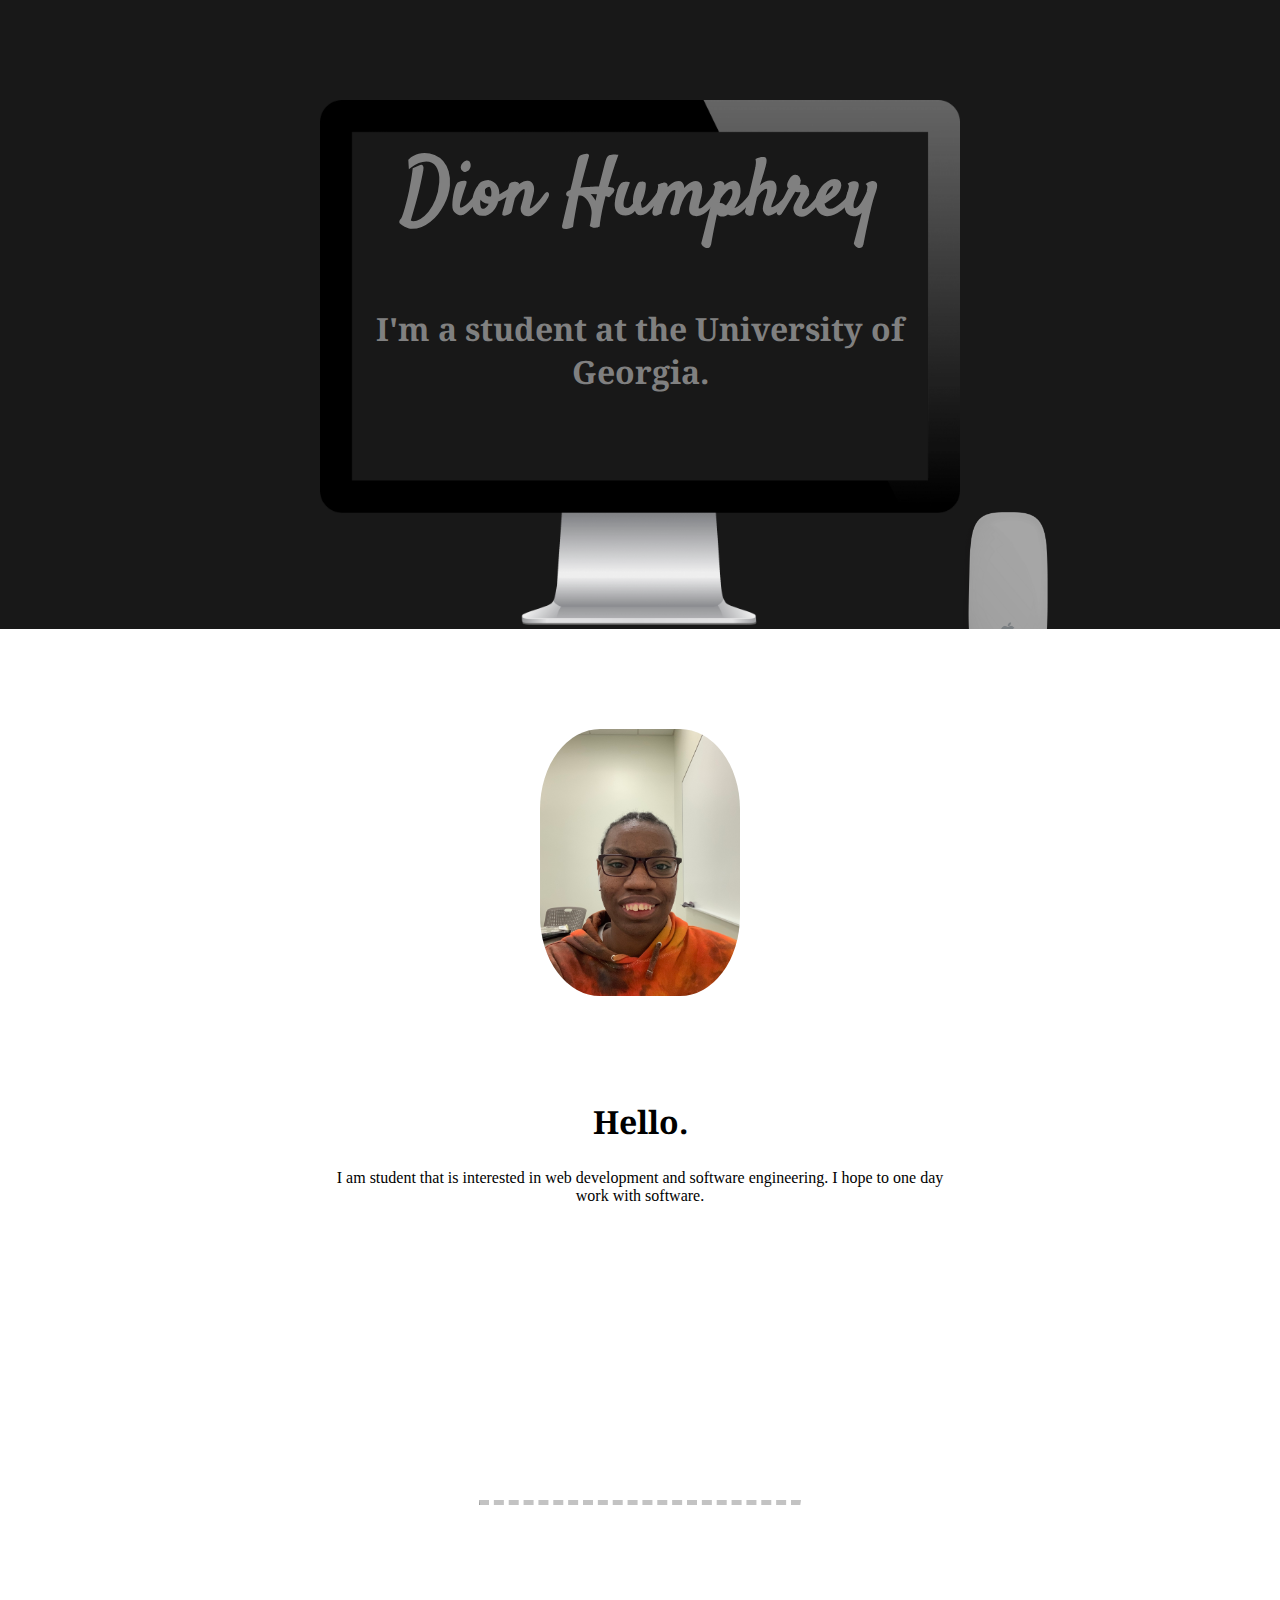
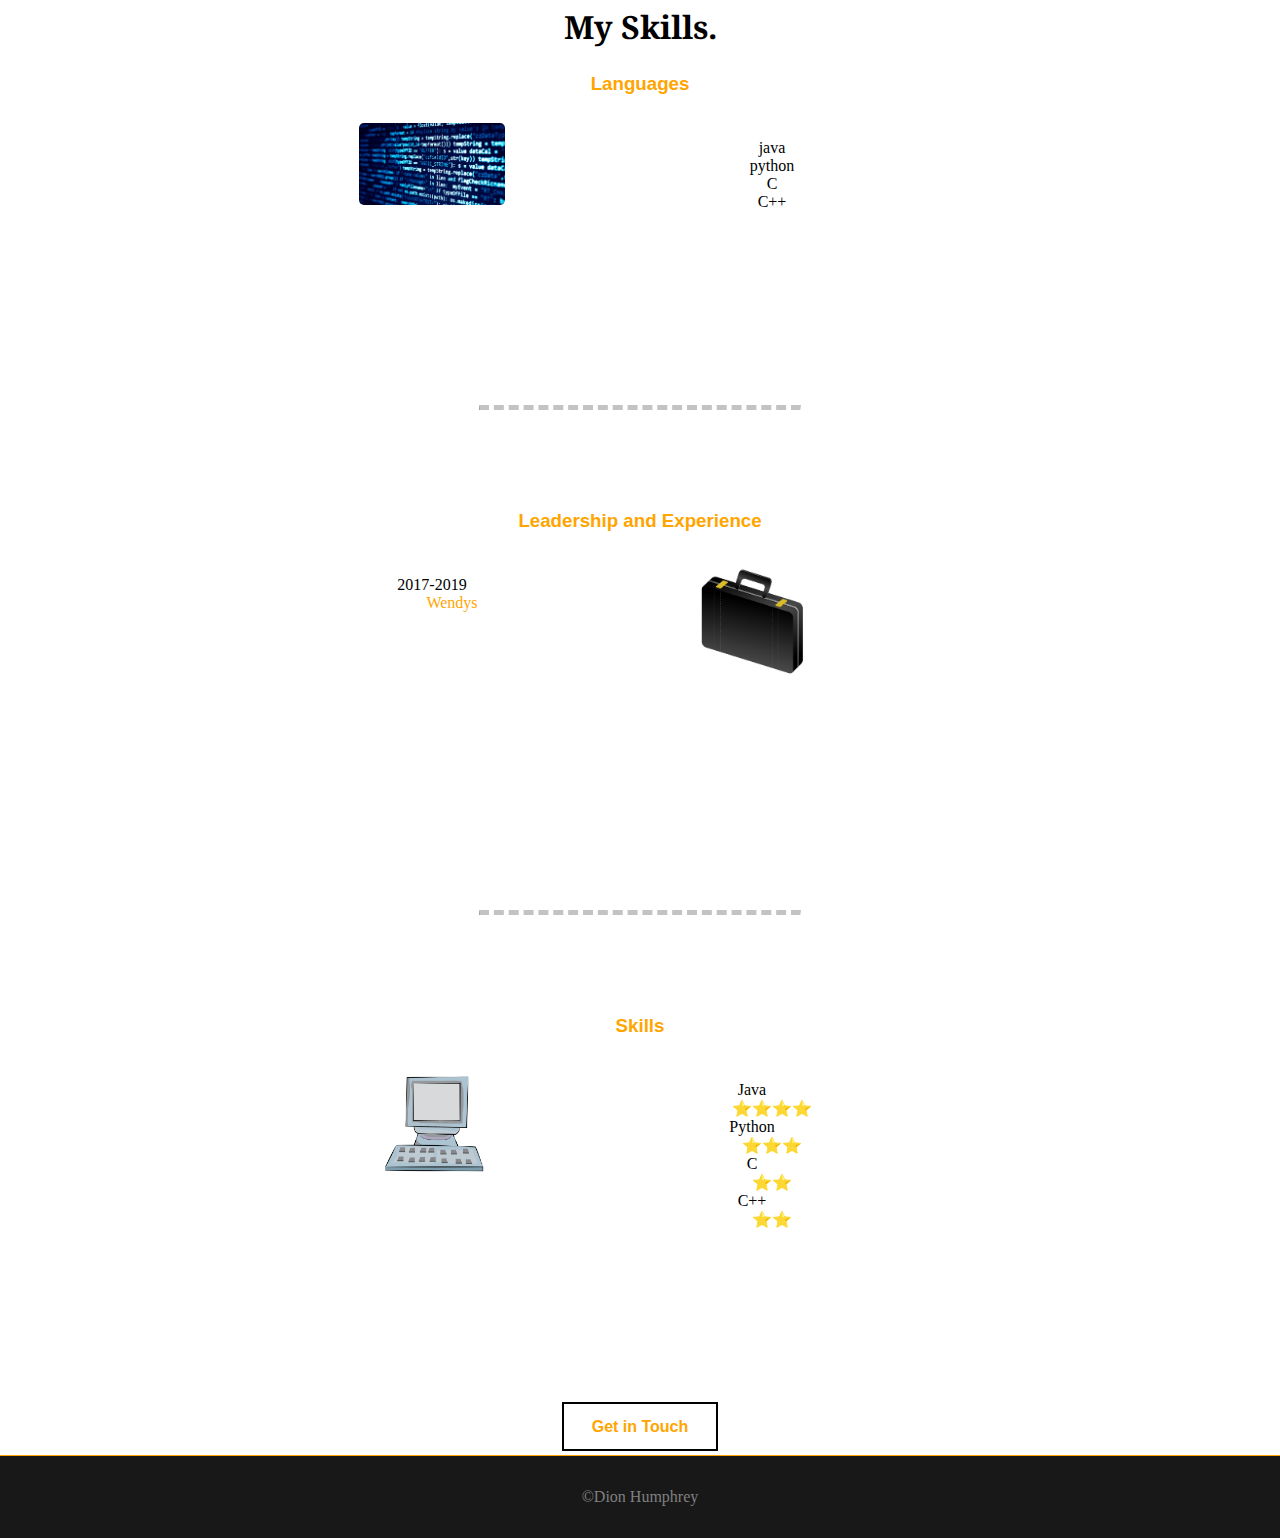
<file: index.html>
<!DOCTYPE html>
<html lang="en">
<head>
    <meta charset="utf-8">
    <link rel="icon" href="/favicon.ico">
    <title>University of Georgia</title>
    <meta name="description" content="As the birthplace of public higher
    education">
    <!--link css stylesheet-->
    <link rel="stylesheet" href="css/styles.css">
    <!--Fonts:-->
    <link rel="preconnect" href="https://fonts.googleapis.com">
    <link rel="preconnect" href="https://fonts.gstatic.com" crossorigin>
    <link href="https://fonts.googleapis.com/css2?family=Noto+Serif&family=Satisfy&display=swap" rel="stylesheet">
    
</head>

<body>
    <div class = "top">
        <!--<img src=" " class="cloud1" alt="cloud">-->
        <div class = "centered">
            <h1>Dion Humphrey</h1>
            <h2 class = "topHeading">I'm a student at the University of Georgia.</h2>
        </div>
        <img src="images/computerDesktop.png" class = "desktop" alt ="desktop">
        <img src="images/MacMagicMouse.png" class ="mouse" alt="mouse">
    </div><!--end of top-->
    
    <div class = "middle">
        <img src="images/Humphrey,Dion.JPG" class = "profile" alt ="Dion Humphrey" width="200px">

        <div class = "row">
            <h2>Hello.</h2>
            <p>I am student that is interested in web development and software engineering. 
                I hope to one day work with software. </p>
        </div>

         <hr>

        <div class = "row">
            <div class="heading">
                <h2>My Skills.</h2>
            </div>
            <div class="heading">
                <h3>Languages</h3>
            </div>
            <div class="column left">
                <img src="images/Computer-Programming-Languages.png" class = "computerProgram" alt = "computerProgram">
            </div>
            <div class ="column right">
                <ul>
                    <li>java</li>
                    <li>python</li>
                    <li>C</li>
                    <li>C++</li>
                </ul>
            </div>
        </div>
    
        <hr>

        <div class = "row">
            <div class="heading">
                <h3>Leadership and Experience</h3>
            </div>
            <div class = "column left">
                <dl>
                    <dl>2017-2019</dl>
                    <dd><a href ="https://www.wendys.com/" target="_blank">Wendys</a></dd>
                <dl>
            </div>
            <div class = "column right">
                <img src="images/briefcase.jpg" class = "briefcase" alt = "briefcase">
            </div>
        </div>

        <hr>

        <div class = "row">
            <div class="heading">
                <h3>Skills</h3>
            </div>
            <div class = "column left">
                <img src="images/computer.jpg" class = "computer" alt = "computer">
            </div>
            <div class = "column right">
                    <dl>
                        <dl>Java</dl>
                        <dd>⭐⭐⭐⭐</dd>
                        <dl>Python</dl>
                        <dd>⭐⭐⭐</dd>
                        <dl>C</dl>
                        <dd>⭐⭐</dd>
                        <dl>C++</dl>
                        <dd>⭐⭐</dd>
                    <dl>
            </div>
        </div>

        <h3><a href="contact.html" class = "button" target="_blank">Get in Touch</a></h3>

    </div> <!--end of middle-->

    <div class="bottom">
        <p class = "botttomCopyright">&copy;Dion Humphrey</p>
    </div> <!--end of bottom-->

</body>
</html>
</file>
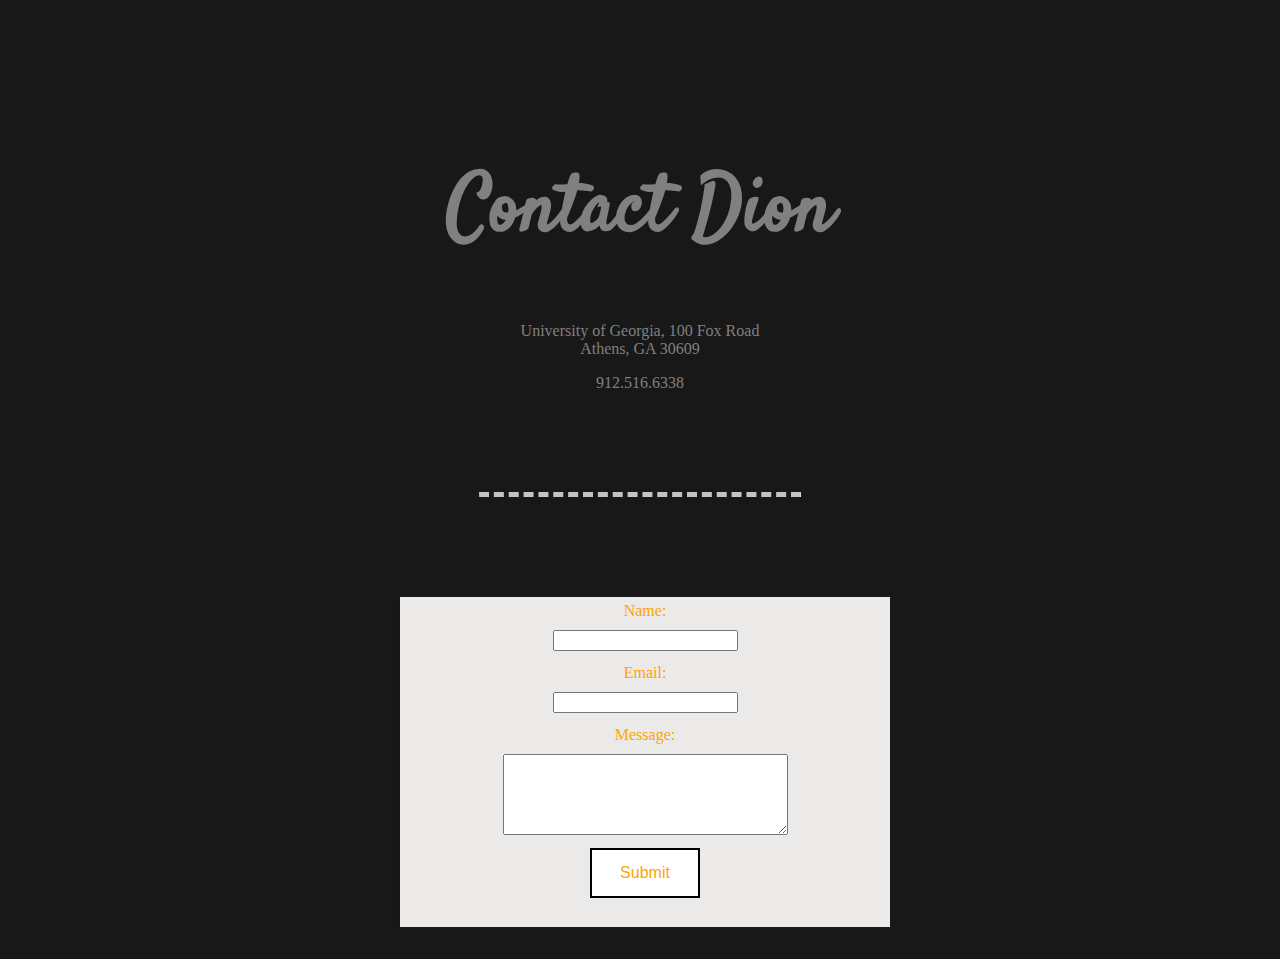
<file: contact.html>
<!DOCTYPE html>
<html lang="en">
<head>
    <meta charset="utf-8">
    <link rel="icon" href="/favicon.ico">
    <title>University of Georgia</title>
    <meta name="description" content="As the birthplace of public higher
    education">
    <link rel="stylesheet" href="css/styles.css">
    <!--Fonts-->
    <link rel="preconnect" href="https://fonts.googleapis.com">
    <link rel="preconnect" href="https://fonts.gstatic.com" crossorigin>
    <link href="https://fonts.googleapis.com/css2?family=Noto+Serif&family=Satisfy&display=swap" rel="stylesheet">
    
</head>

<body>
    <div class = "top">
        <h1>Contact Dion</h1>
        <p class = "contactParagraph">University of Georgia, 100 Fox Road <br> Athens, GA 30609</p>
        <p class = "contactParagraph">912.516.6338</p>
        
        <hr>

        <div class="card" style = "width: 30em">
                <div class = "container" style="height: 20em">
                    <form action="mailto:dh67149@uga.edu" method="post">
                        <div>
                            <label for="name" class ="contactFormWords">Name: </label>
                            <input type="text" name="name" id="name" required >
                        </div>

                        <div>
                            <label for="email" class ="contactFormWords">Email: </label>
                            <input type="email" name="email" id="email" required>
                        </div>

                        <div>
                            <label for="message" class ="contactFormWords">Message:</label>
                            <textarea id="message" name="message" rows="5" cols="33"></textarea>
                        </div>

                        <div>
                            <input type="submit" value="Submit">
                        </div>
                    </form>
                </div> <!--container class-->
        </div> <!--card class-->

    </div>

    <div class = "bottomCopyright"></div>

</body>
</html>
</file>
<file: css/styles.css>
body {
    margin: 0;
    text-align: center;
    
}

/*text in "top"class */
.centered {
    position: absolute;
    top: 40%;
    left: 50%;
    transform: translate(-50%, -50%);
  }

  
/*pictures*/
/* headshot image*/
.profile {
    border-radius: 30%; /*delete*/
}

/*desktop screen in "top" class. Contains Name*/
.desktop {
    width: 50%; 
   position: relative;
}

/*mouse in "top" class. Beside desktop screen*/
.mouse {
    width: 8%;
    position:absolute;
    top: 500px;
    filter: brightness(65%)
}

/*computer program image on main page. Under "Languages".*/
.computerProgram {
    width: 65%;
    border-radius: 5px;
}

/*briefcase Under "Leadership and Experience".*/
.briefcase {
    position:relative;
    width: 30%;
}

/*computer under "Skills"*/
.computer {
    width: 50%;
}


/* 3 sections of the page styled below */
.top {
    position: relative;
    padding: 100px 0 0 0;
    background-color: rgb(24, 24, 24);
    
}

.middle { 
    position:relative;
    padding: 100px 0 0 0;
    background-color: white;
}

.bottom { 
    background-color: rgb(24, 24, 24);
    color: gray;
    width: 100%;
    display: inline-block;
    border-top: 0.1em solid orange;
    padding: 1em;
    box-sizing: border-box;
    vertical-align: top;
    position: relative;
}


/* headings*/
h1 {
    
    font-family: 'Satisfy', cursive;
    color: gray;
    font-size:5em;
}

h2 {
    font-family: 'Noto Serif', serif;
    color:black;
    font-size:2em;
}

h3 {
    font-family: 'Montserrat', sans-serif;
    color: orange;
}

/*h2 heading of "I'm a student at the University of Georgia."*/
.topHeading {
    color:gray;
}


/* paragraphs on contact page: address and number*/
.contactParagraph {
    color:gray;
}

/* contact Form: Name, Email, Message*/
.contactFormWords {
    color:orange;
}

/* copyright on bottom of main page*/
.bottomCopyright {
    color:gray;
}


/*two layer columns*/
.row {
   width:50%;
   height: 300px;
   text-align: center;
   /* 100 pixels top and bottom*/
   margin:100px auto;
}

.column {
    display:inline-block;
    text-align: center;
}

.left {
    float:left;
    width: 35%;
    height: 50px;

}

.right {
    width: 65%;
    height: 50px
}

.heading {
    height: 50px;
}


/*lists styling */
ul {
    list-style: none;
}

/* horizontal rules*/
hr {
    border-top: dashed #c3c3c3 5px;
    width: 25%;
    border-bottom: none;
    margin: 100px auto;

}


/*links*/
/* unvisited link */
a:link {
    color: orange;
    text-decoration: none;
  }
  
  /* visited link */
  a:visited {
    color: rgb(197, 130, 5);
  }
  
  /* mouse over link */
  a:hover {
    color: grey;
  }
  
  /* selected link */
  a:active {
    color: black;
  }

/*buttons on main page*/
.button {
  border: 2px solid black;
  background-color: white;
  color: black;
  padding: 14px 28px;
  font-size: 16px;
  cursor: pointer;

}



/*contact card on copyright page*/
.card {
    /* Add shadows to create the "card" effect */
  box-shadow: 0 2px 2px 0 rgba(0,0,0,0.2);
  transition: 0.3s;
  margin: 0 auto;
  border-radius:5px;
  
}
input, textarea {
    display: block;
    /* top right left bottom*/
    margin: 10px auto 13px auto;
    
}

input[type=submit] {
    border: 2px solid black;
    background-color: white;
    color: orange;
    padding: 14px 28px;
    font-size: 16px;
    cursor: pointer; 
    margin: auto; 
  }

/* On mouse-over, add a deeper shadow */
.card:hover {
    box-shadow: 0 8px 16px 0 rgba(255, 255, 255, 0.2);
  }

/* Add some padding inside the card container */
.container {
    padding: 5px;
    background-color: rgb(236, 233, 233);
    width: 100%;
  }

/* bottom of copyright page*/
.bottomCopyright {
    background-color: rgb(24, 24, 24);
    width: 100%;
    padding: 1em;
    box-sizing: border-box;
    vertical-align: top;
    position: relative;
}
</file>
